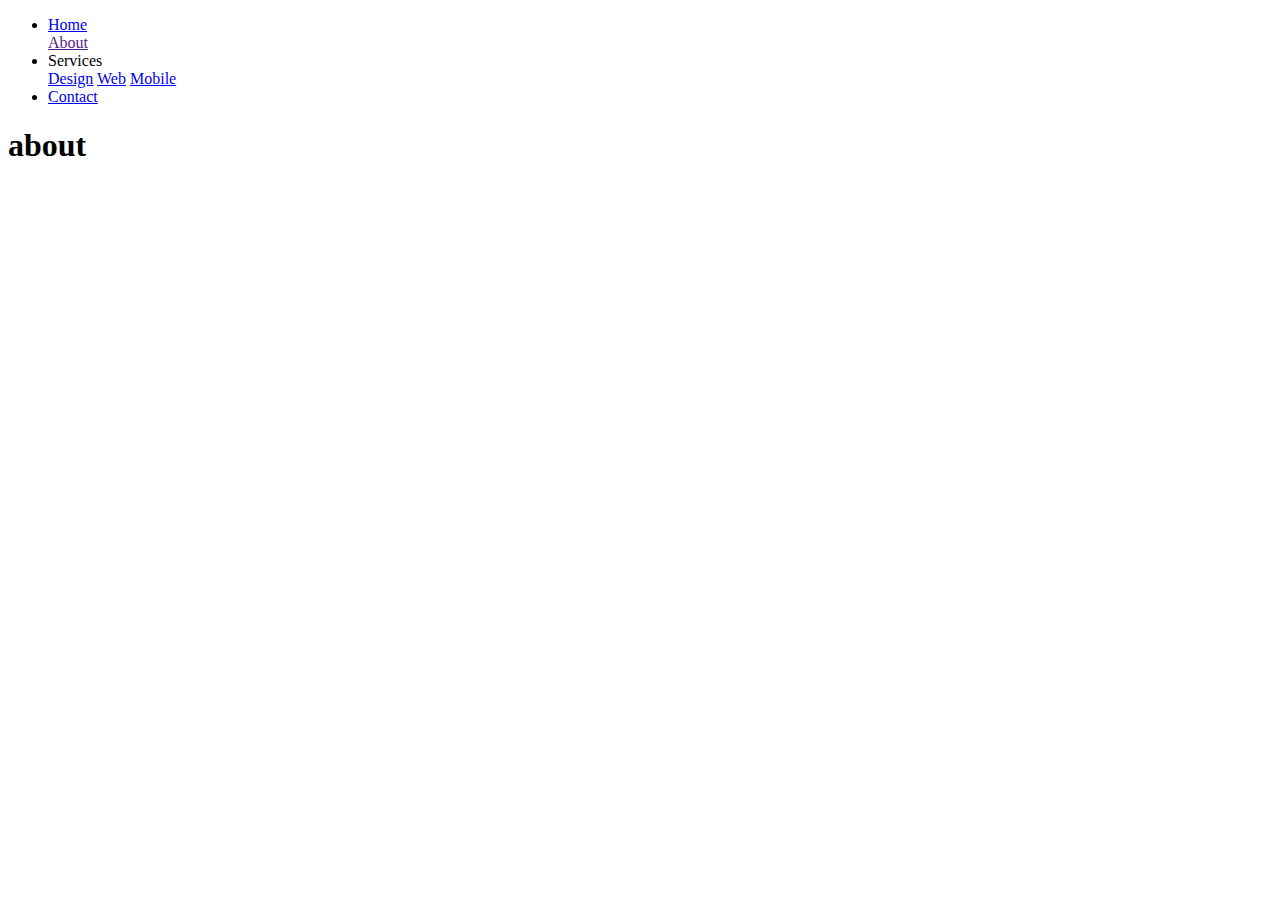
<file: page/home.html>
<!DOCTYPE html>
<html lang="en">
<head>
    <meta charset="UTF-8">
    <meta http-equiv="X-UA-Compatible" content="IE=edge">
    <meta name="viewport" content="width=device-width, initial-scale=1.0">
    <title>Document</title>
</head>
<body>
    <ul>
        <li><a href="#">Home</a></li>
        </li><a href="">About</a>
        <li class="dropdown">
            <a class="dropdown">Services</a>
            <div class="dropdown-comtent">
                <a href="#">Design</a>
                <a href="#">Web</a>
                <a href="#">Mobile</a>
            </div>
        </li>
        <li><a href="#">Contact</a></li>
    </ul>
    <h1>about</h1>
</body>
</html>
</file>
